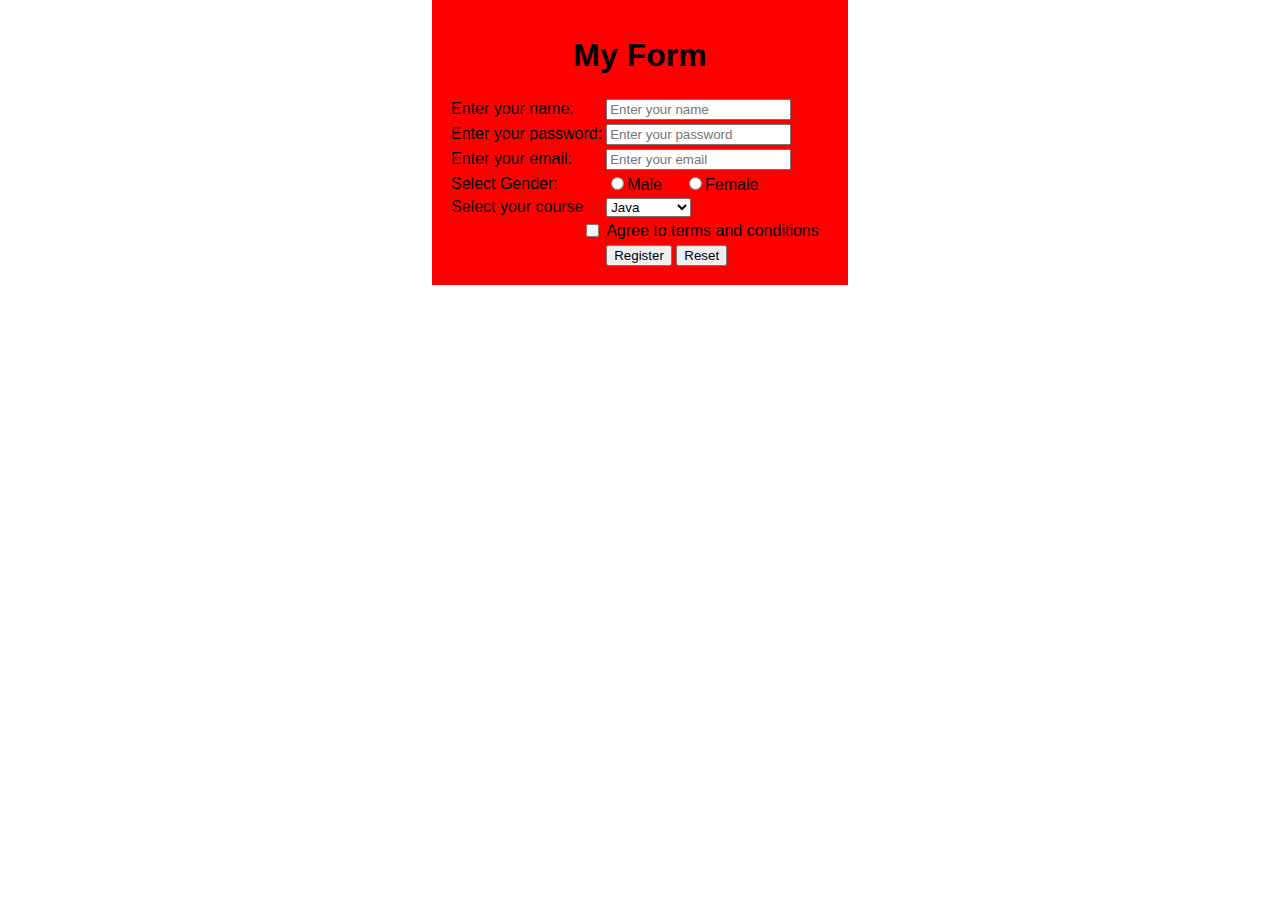
<file: FirstProject/src/main/webapp/index.html>
<!DOCTYPE html>
<html>
<head>
<meta charset="ISO-8859-1">
<title>HTML Landing Page</title>
<link rel="stylesheet" type="text/css" href="./style.css">
</head>
<body>
	<div class="container">
		<h1>My Form</h1>
		<form action="registerServlet" method="post">
			<table>
				<tr>
					<td>Enter your name: </td>
					<td><input type="text" name="username" placeholder="Enter your name"/></td>
				</tr>
				<tr>
					<td>Enter your password: </td>
					<td><input type="password" name="userpassword" placeholder="Enter your password"/></td>
				</tr>
				<tr>
					<td>Enter your email: </td>
					<td><input type="text" name="useremail" placeholder="Enter your email"/></td>
				</tr>
				<tr>
					<td>Select Gender: </td>
					<td><input type="radio" name="usergender" value="male">Male &nbsp; &nbsp; <input type="radio" name="usergender" value="female">Female</td>
				</tr>
				<tr>
					<td>Select your course</td>
					<td><select name="usercourse">
						<option>Java</option>
						<option>Php</option>
						<option>Python</option>
						<option>JavaScript</option>
					</select>
					</td>
				</tr>
				<tr style="text-align:right;">
					<td> <input type="checkbox" value="checked" name="condition" />
					</td><td>Agree to terms and conditions
					</td>
				</tr>
				<tr>
					<td></td>
					<td><button type="submit">Register</button>
					<button type="reset">Reset</button>
				</tr>
			</table>
		</form>
	</div>
</body>
</html>
</file>
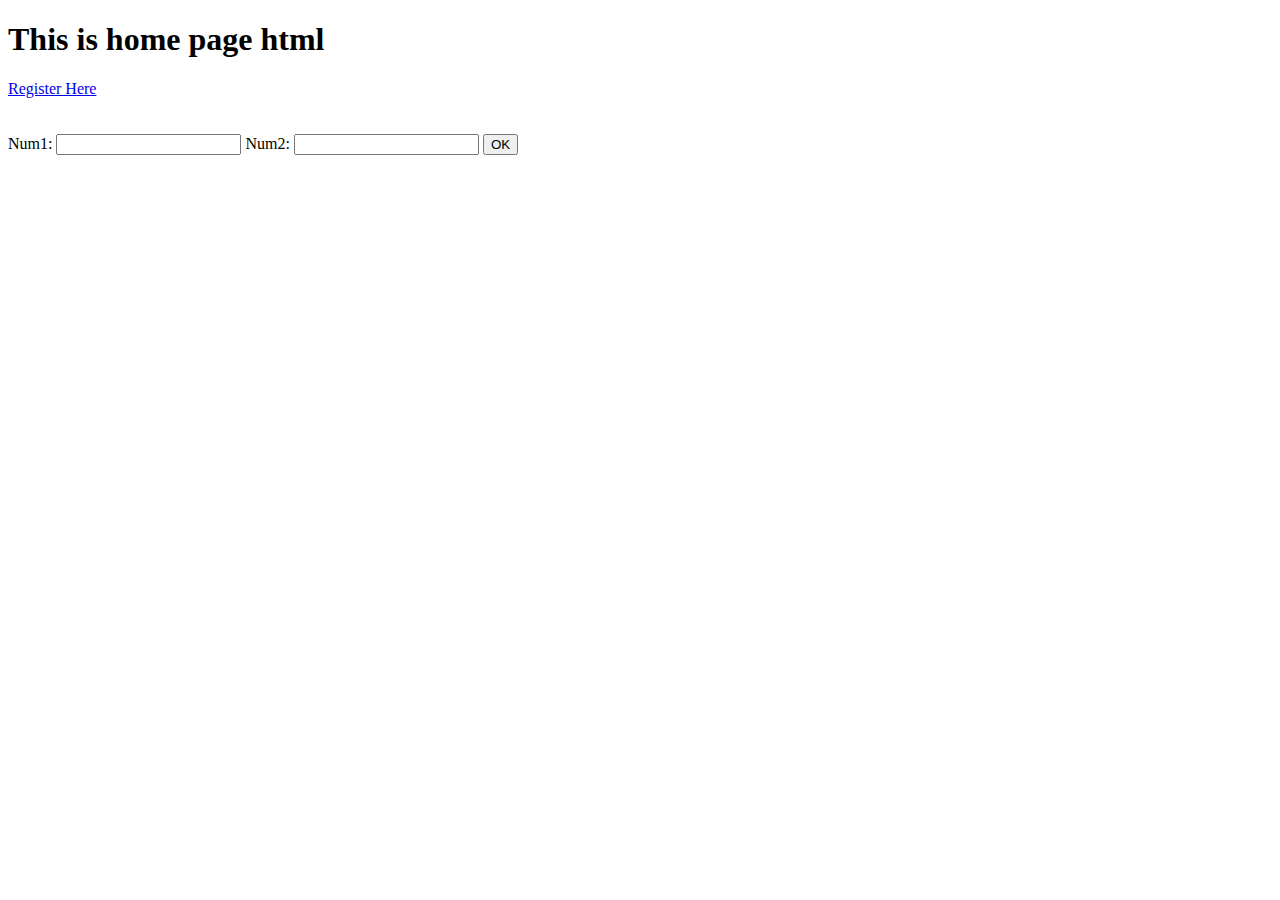
<file: FirstProject/src/main/webapp/Home.html>
<!DOCTYPE html>
<html>
<head>
<meta charset="ISO-8859-1">
<title>HomePage</title>
</head>
<body>
	<h1>This is home page html</h1>
	<a href="index.html">Register Here</a>
	<br><br><br>
	<form action="sum" >
		Num1: <input type="number" name="n1"/>
		Num2: <input type="number" name="n2"/>
		<button type="submit">OK</button>
	</form>
</body>
</html>
</file>
<file: FirstProject/src/main/webapp/style.css>
body{
	height: 100%;
	width: 100%;
	font-family: sans-serif;
	font-size: 10px;
	margin:0;
}

a{
	padding: 1rem;
	margin: 1rem;
	font-size: 0.8rem;
}

.container{
	width:30%;
	margin:auto;
	font-size: 1rem;
	padding:1rem;
	background-color:red;
}

h1{
	text-align:center;
}
</file>
